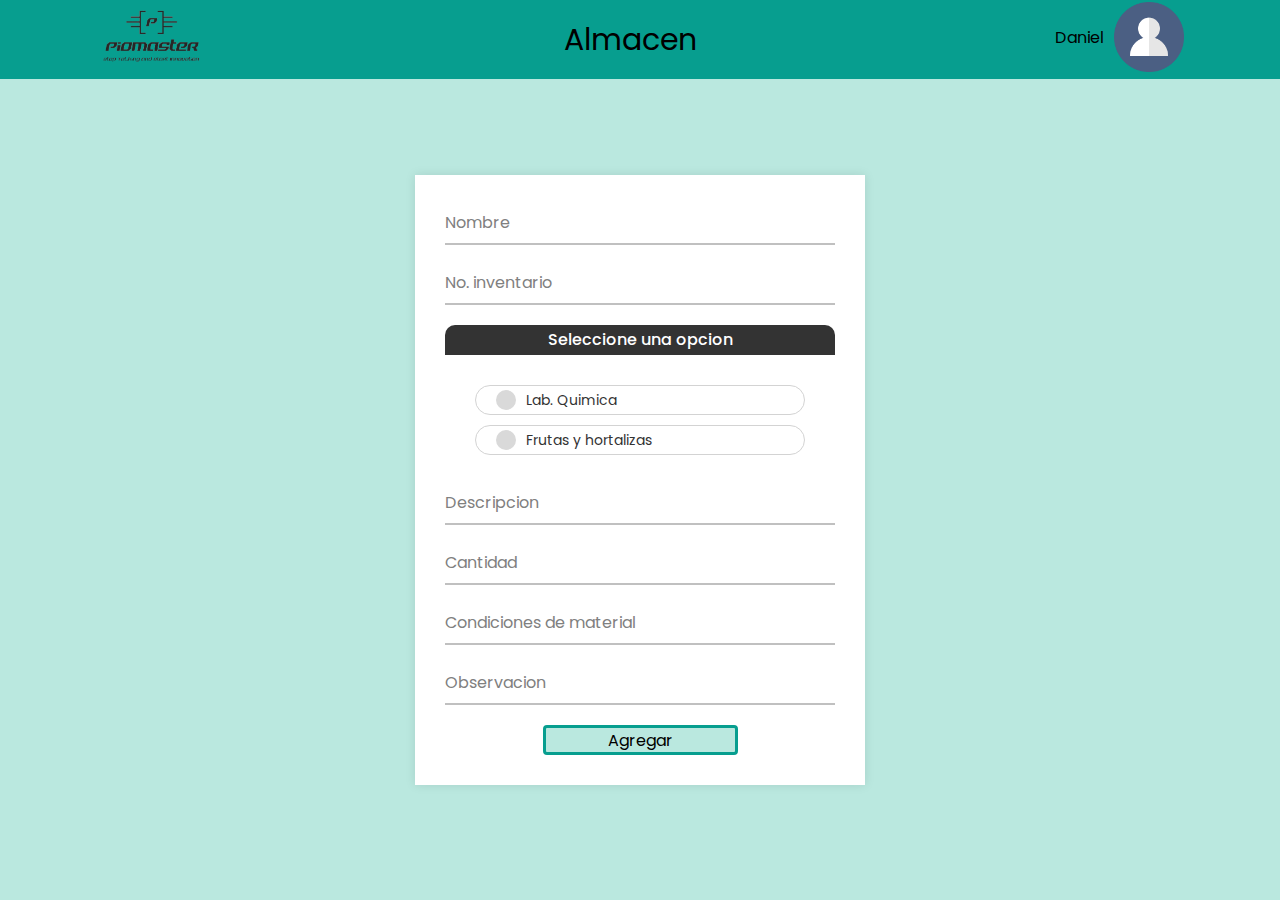
<file: frontend/registrar_almacen.html>
<!DOCTYPE html>
<!-- Created By CodingNepal -->
<html lang="en" dir="ltr">
  <head>
    <meta charset="utf-8">
    <!-- Somehow I got an error, so I comment the title, just uncomment to show -->
    <!-- <title>Input Animation | CodingNepal</title> -->
    <link rel="stylesheet" type="text/css" href="../css/Estilos_registrar_almacen.css">
    <link rel="stylesheet" href="../css/prueba.css">
  </head>
  <body>
  	<header class="header">
		<div class="contenedor logo-contenedor">
			<a href="#" class="logo"><img src="../img/logo.png"></a>
			<p class="ti">Almacen</p>
			<a href="#" class="logo_usuario"><p class="users">Daniel</p><img src="../img/usuario_logo.png"></a>
		</div>
	</header>
  	<form action="../Backend/resgistrar_almacen.php" method="POST">
  		<div class="wrapper">
	     	<div class="input-data">
		        <input class="input" type="text" name="nombre"  required>
		        <div class="underline">
				</div>
				<label>Nombre</label>
	      	</div>
	      	<div class="input-data">
		        <input class="input" type="number" name="no_invetario" required>
		        <div class="underline">
				</div>
				<label>No. inventario</label>
	      	</div>
	      	<div class="title">Seleccione una opcion</div>
			    <div class="box">
			      <input type="radio" name="select" value="1" id="option-1">
			      <input type="radio" name="select" value="2" id="option-2">
			      <label for="option-1" class="option-1">
			        <div class="dot"></div>
			        <div class="text">Lab. Quimica</div>
			      </label>
			      <label for="option-2" class="option-2">
			        <div class="dot"></div>
			        <div class="text">Frutas y hortalizas</div>
			      </label>
			    </div>
	      	<div class="input-data">
		        <input class="input" type="text" name="descripcion" required>
		        <div class="underline">
				</div>
				<label>Descripcion</label>
	      	</div>
	      	<div class="input-data">
		        <input class="input" type="text" name="cantidad" required>
		        <div class="underline">
				</div>
				<label>Cantidad</label>
	      	</div>
	      	<div class="input-data">
		        <input class="input" type="text" name="condicion" required>
		        <div class="underline">
				</div>
				<label>Condiciones de material</label>
	      	</div>
	      	<div class="input-data">
		        <input class="input" type="text" name="observacion" required>
		        <div class="underline">
				</div>
				<label>Observacion</label>
	      	</div>
	      	<button type="submit" class="boton">Agregar</button>
		</div>
  	</form>
  
</body>
</html>
</file>
<file: css/Estilos_registrar_almacen.css>
@import url('https://fonts.googleapis.com/css?family=Poppins:400,500,600,700&display=swap');
*{
  margin: 0;
  padding: 0;
  outline: none;
  box-sizing: border-box;
  font-family: 'Poppins', sans-serif;
}
body{
  display: flex;
  align-items: center;
  justify-content: center;
  min-height: 100vh;
  background: #BAE8DF;
}
.logo img{
  width: 100%;
  max-width: 110px;
}
.contenedor{
  width: 85%;
  max-width: 1100px;
  margin: 0 auto;

}
.ti{
  margin: 0;
  padding: 0;
  font-size: 30px;
  text-align: center;
  color: black;
}
.header{
  background: #079E8F;
  color: #fff;
  width: 100%;
  position: fixed;
  top: 0;

}
.header a{
  color: white;
  text-decoration: none;
}
.logo-contenedor{
  display: flex;
  justify-content: space-between;
  align-items: center;
}
.logo_usuario img{
  width: 100%;
  margin-top: 2px;
  max-width: 70px;
}
.users{
  color: black;
  float: left;
  padding: 0;
  margin: 0;
  text-align: center;
  margin-right: 10px;
  margin-top: 25px;
}
.wrapper{
  margin-top: 60px;
  width: 450px;
  background: #fff;
  padding: 30px;
  box-shadow: 0px 0px 10px rgba(0,0,0,0.1);
}
.wrapper .input-data{
  height: 40px;
  width: 100%;
  position: relative;
  margin-bottom: 20px;
}
.wrapper .input-data input{
  height: 100%;
  width: 100%;
  border: none;
  font-size: 17px;
  border-bottom: 2px solid silver;
}
.input-data input:focus ~ label,
.input-data input:valid ~ label{
  transform: translateY(-20px);
  font-size: 15px;
  color: #4158d0;
}
.wrapper .input-data label{
  position: absolute;
  bottom: 10px;
  left: 0;
  color: grey;
  pointer-events: none;
  transition: all 0.3s ease;
}
.input-data .underline{
  position: absolute;
  height: 2px;
  width: 100%;
  bottom: 0;
}
.input-data .underline:before{
  position: absolute;
  content: "";
  height: 100%;
  width: 100%;
  background: #4158d0;
  transform: scaleX(0);
  transform-origin: center;
  transition: transform 0.3s ease;
}
.input-data input:focus ~ .underline:before,
.input-data input:valid ~ .underline:before{
  transform: scaleX(1);
}



.wrapper .title{
  color: #fff;
  line-height: 30px;
  text-align: center;
  background: #333;
  font-size: 16px;
  font-weight: 500;
  border-radius: 10px 10px 0 0;
}
.wrapper .box{
  padding: 20px 30px;
  background: #fff;
  border-radius: 10px;
}
.wrapper .box label{
  display: flex;
  height: 30px;
  width: 100%;
  align-items: center;
  border: 1px solid lightgrey;
  border-radius: 50px;
  margin: 10px 0;
  padding-left: 20px;
  cursor: default;
  transition: all 0.3s ease;
}
#option-1:checked ~ .option-1,
#option-2:checked ~ .option-2{
  background: #333;
  border-color: #333;
}
.wrapper .box label .dot{
  height: 20px;
  width: 20px;
  background: #d9d9d9;
  border-radius: 50%;
  position: relative;
  transition: all 0.3s ease;
}
#option-1:checked ~ .option-1 .dot,
#option-2:checked ~ .option-2 .dot{
  background: #fff;
}
.box label .dot::before{
  position: absolute;
  content: "";
  top: 50%;
  left: 50%;
  transform: translate(-50%, -50%) scale(2);
  width: 9px;
  height: 9px;
  border-radius: 50%;
  transition: all 0.3s ease;
}
#option-1:checked ~ .option-1 .dot::before,
#option-2:checked ~ .option-2 .dot::before{
  background: #333;
  transform: translate(-50%, -50%) scale(1);
}
.wrapper .box label .text{
  color: #333;
  font-size: 14px;
  font-weight: 400;
  padding-left: 10px;
  transition: color 0.3s ease;
}
#option-1:checked ~ .option-1 .text,
#option-2:checked ~ .option-2 .text{
  color: #fff;
}
.wrapper .box input[type="radio"]{
  display: none;
}
.boton{
  width: 50%;
  margin-right: 25%;
  margin-left: 25%;
  height: 30px;
  background: #BAE8DF;
  border: none;
  color: #000;
  border-radius: 4px;
  transition: ease-out 0.3s;
  font-size: 16px;
  outline: none;
  border: 3px solid #079E8F;
  position: relative;
  z-index: 1;

}
.boton:hover{
  color: #fff;
  cursor: pointer;
}
.boton:before{
  transition: 0.5s all ease;
  position: absolute;
  top: 0;
  left: 50%;
  right: 50%;
  bottom: 0;
  opacity: 0;
  content: "";
  background-color: #079E8F;
}
.boton:hover:before{
  transition: 0.5s all ease;
  left: 0;
  right: 0;
  opacity: 1;
  z-index: -1;
}
</file>
<file: css/prueba.css>
body{
  margin: 0;
  padding: 0;
  /*background: url(../img/fondo1.jpg) no-repeat center top;
  background-size: cover;*/
  background: #BAE8DF;

}
.logo img{
  width: 100%;
  max-width: 110px;
}
.contenedor{
  width: 85%;
  max-width: 1100px;
  margin: 0 auto;

}
.ti{
  margin: 0;
  padding: 0;
  font-size: 30px;
  text-align: center;
  color: black;
}
.header{
  background: #079E8F ;
  color: #fff;

}
.header a{
  color: white;
  text-decoration: none;
}
.logo-contenedor{
  display: flex;
  justify-content: space-between;
  align-items: center;
}
.logo_usuario img{
  width: 100%;
  margin-top: 2px;
  max-width: 70px;
}
.users{
  color: black;
  float: left;
  padding: 0;
  margin: 0;
  text-align: center;
  margin-right: 10px;
  margin-top: 25px;
}
.contenedor2{
  width: 100%;
  max-width: 900px;
  margin: 0 auto;
}
.table{
  margin-top: 60px;
}
.titulos{
  display: inline-grid;
  float: left;
  width: 20%;
  height: 50px;
  align-items: center;
  text-align: center;
  background: #474747;
  color: #D5D5D5;
}
.contenido{
  display: inline-grid;
  float: left;
  width: 20%;
  height: 85px;
  align-items: center;
  text-align: center;
  background: #36BBA2;

}
.agregar{
  background-color: #38BEC5;
  padding: 5px;
  width: 80%;
  border: 3px solid #454545;
  border-radius: 15px;
  cursor: pointer;
}
.agregar:hover{
  background-color: #2D7E83;
  color: white;
}
.eliminar{
    background-color: #FB4E46;
    padding: 5px;
    width: 80%;
    border: 3px solid #454545 ;
    border-radius: 15px;
    cursor: pointer;

}
.eliminar:hover{
  background-color: #A70300 ;
  color: white;
}
.modi{
  background-color: #F6FF2C  ;
  padding: 5px;
  width: 80%;
  border: 3px solid #454545 ;
  border-radius: 15px;
  cursor: pointer;
}
.modi:hover{
  background-color: #959900 ;
  color: white;
}
</file>
